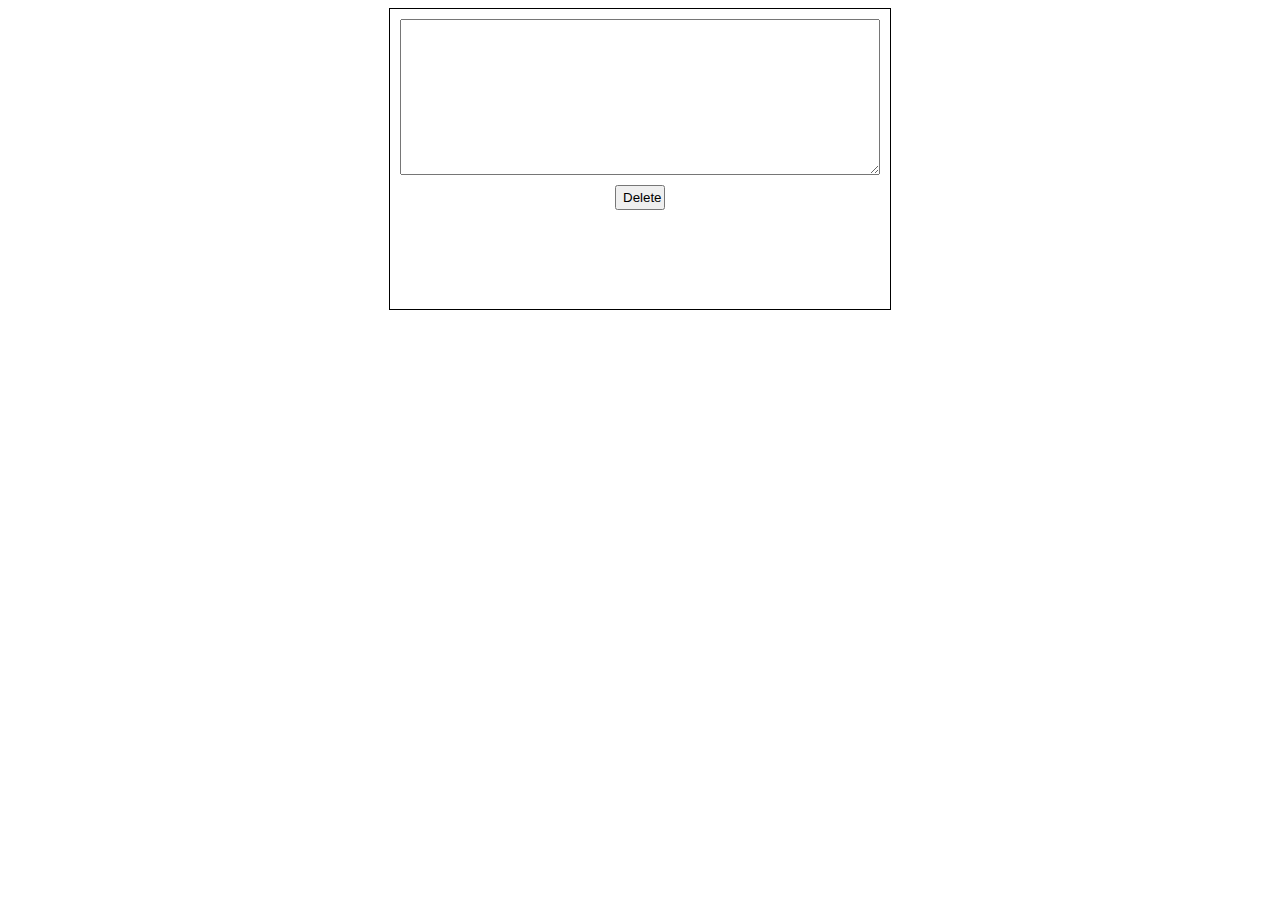
<file: HW05.12/index.html>
<!DOCTYPE html>
<html lang="en">
<head>
    <meta charset="UTF-8">
    <meta http-equiv="X-UA-Compatible" content="IE=edge">
    <meta name="viewport" content="width=device-width, initial-scale=1.0">
    <title>Document</title>
    <link rel="stylesheet" href="style.css">
</head>
<body>
    

<form >
    <textarea name="text" id="" cols="30" rows="10" class="input_text"></textarea>
    <button class="btn_delete">Delete</button>
</form>
    <script src="script.js"></script>
</body>
</html>
</file>
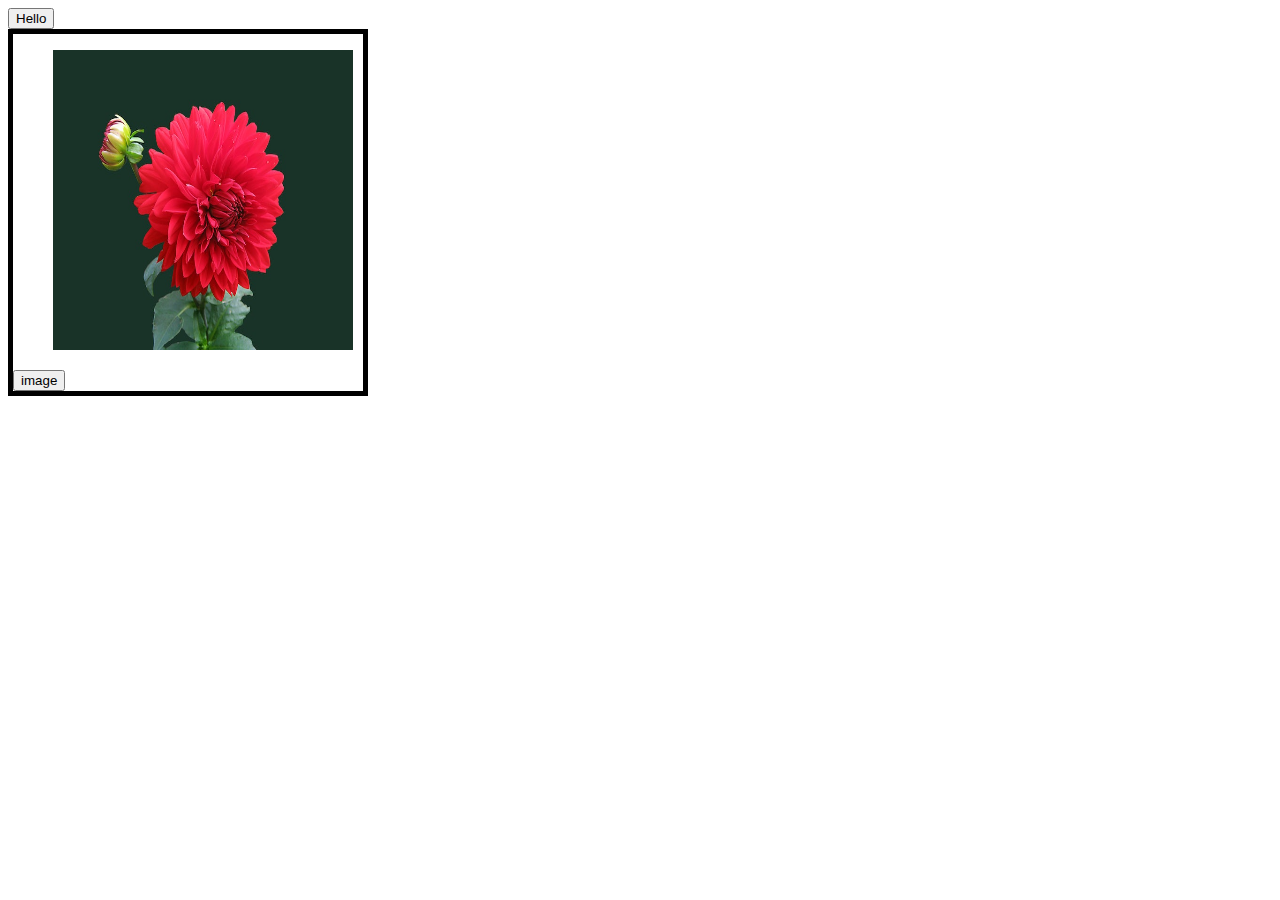
<file: HW07.11/index.html>
<!DOCTYPE html>
<html lang="en">
<head>
    <meta charset="UTF-8">
    <meta http-equiv="X-UA-Compatible" content="IE=edge">
    <meta name="viewport" content="width=device-width, initial-scale=1.0">
    <title>Document</title>
    <link rel="stylesheet" href="./style.css">
</head>
<body>

    <button class="hallo">Hello</button>
    <div class="image1">
      <figure>
        <img src="foto.jpg" alt="" width="300px" height="300px" />
      </figure>
      <button class="clickImage">image</button>
    </div>
    <script src="./javascript.js"></script>
</body>
</html>
</file>
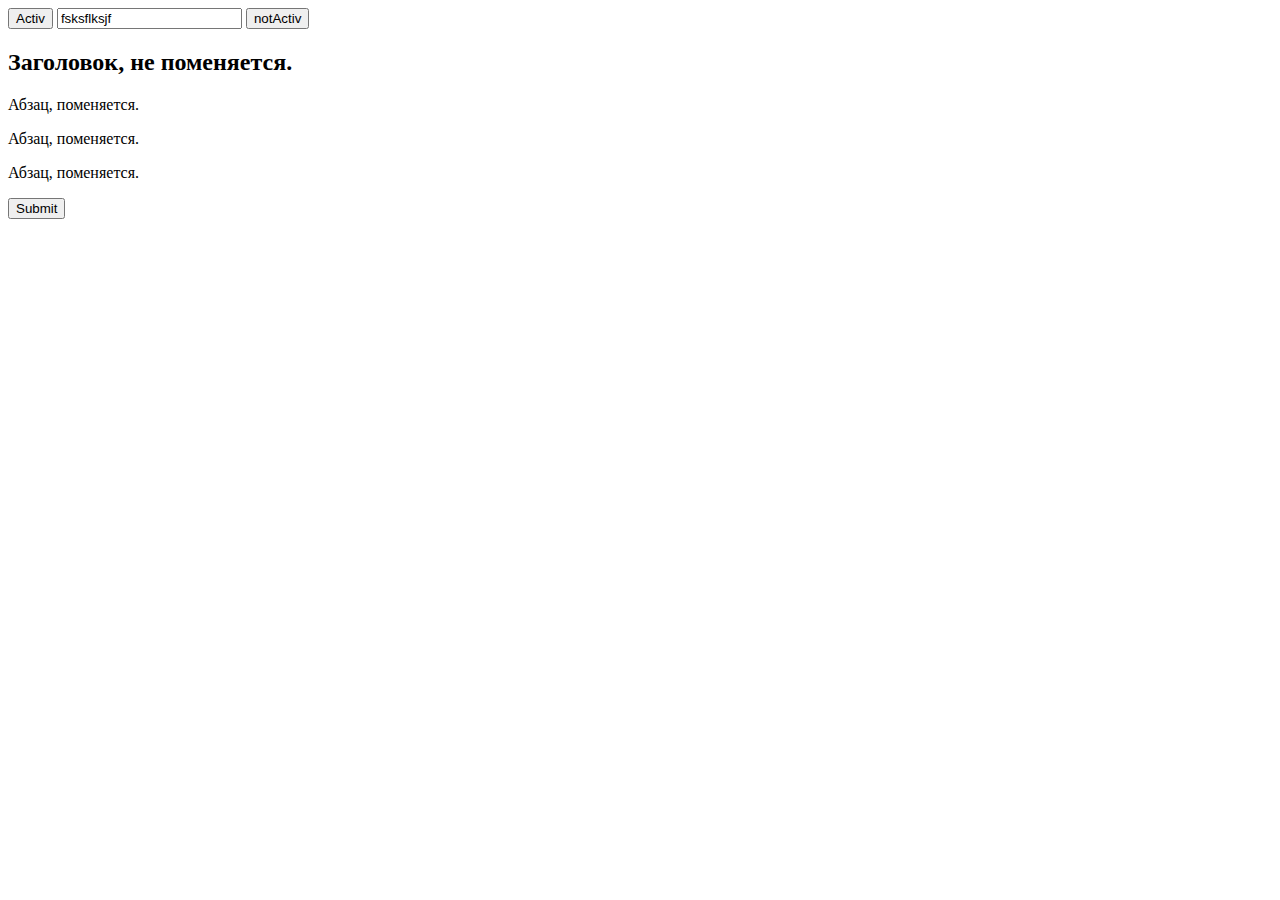
<file: HW11.11/index.html>
<!DOCTYPE html>
<html lang="en">
<head>
    <meta charset="UTF-8">
    <meta http-equiv="X-UA-Compatible" content="IE=edge">
    <meta name="viewport" content="width=device-width, initial-scale=1.0">
    <title>Document</title>
</head>
<body>
    <button class="activ">Activ</button>
    <input type="text" id="inputActiv" value="fsksflksjf" />
    <button class="notActiv">notActiv</button>

    <h2 class="title">Заголовок, не поменяется.</h2>
    <p class="item">Абзац, поменяется.</p>
    <p class="item">Абзац, поменяется.</p>
    <p class="item">Абзац, поменяется.</p>

    <input type="submit" name="" id="sub" />
    <script src="./javascript.js"></script>
</body>
</html>
</file>
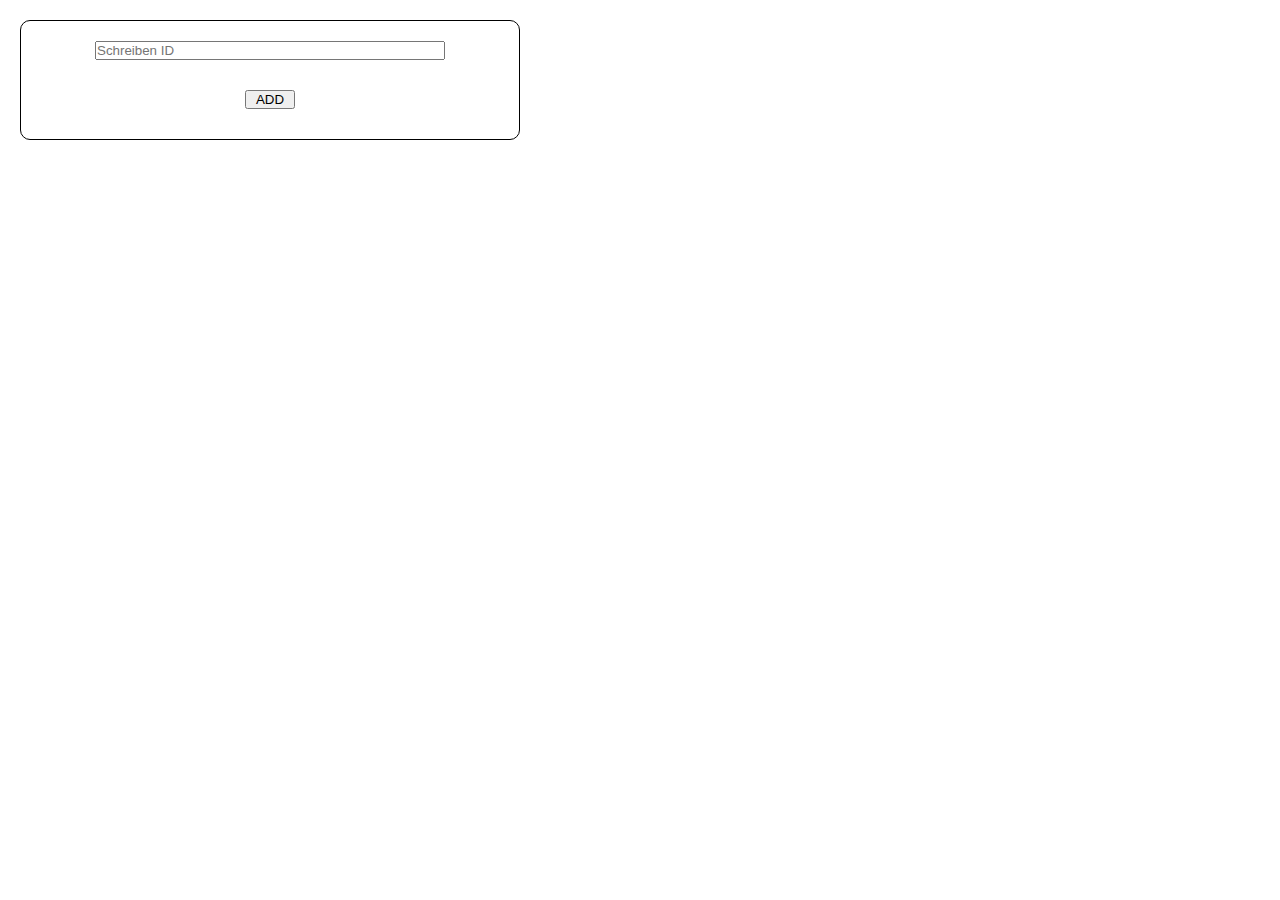
<file: HW20.12/index.html>
<!DOCTYPE html>
<html lang="en">
<head>
    <meta charset="UTF-8">
    <meta http-equiv="X-UA-Compatible" content="IE=edge">
    <meta name="viewport" content="width=device-width, initial-scale=1.0">
    <title>Document</title>
    <link rel="stylesheet" href="style.css">
</head>
<body>
<form class="form">
<input type="text" name="id_name" placeholder="Schreiben ID">
<button class="add_button">ADD</button>

</form>
<div class="root">

</div>

    <script src="index.js"></script>
</body>
</html>
</file>
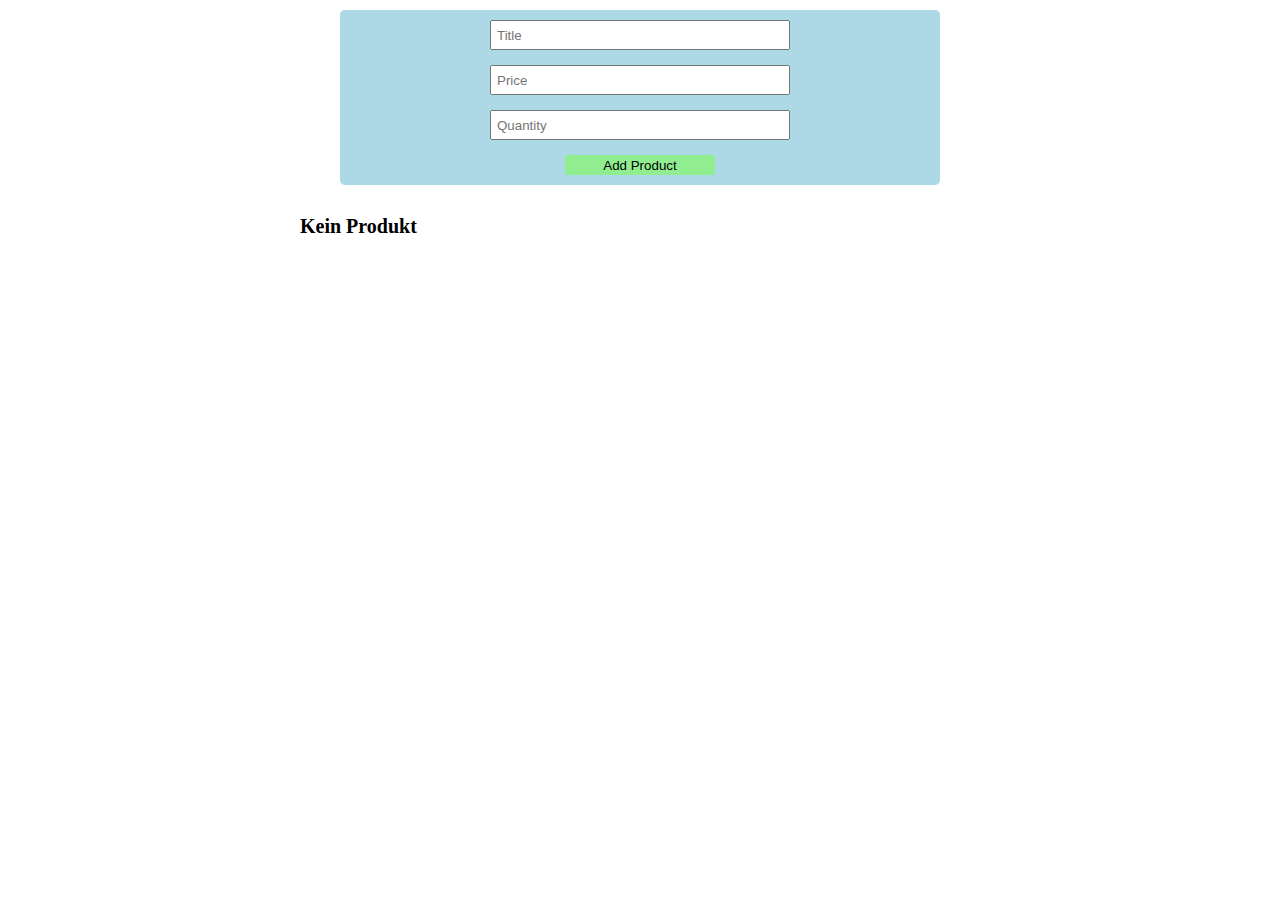
<file: HW28.11/index.html>
<!DOCTYPE html>
<html lang="en">
  <head>
    <meta charset="UTF-8" />
    <meta http-equiv="X-UA-Compatible" content="IE=edge" />
    <meta name="viewport" content="width=device-width, initial-scale=1.0" />
    <title>Document</title>
    <link rel="stylesheet" href="style.css" />
  </head>
  <body>
    <form class="form_prod">
      <input type="text" name="title" placeholder="Title" required />
      <input type="text" name="price" placeholder="Price" required />
      <input type="text" name="quantity" placeholder="Quantity" required />
      <button>Add Product</button>
    </form>
    <div class="product_cards"></div>
    <div class="summeAll"></div>
    <div class="quantityAll"></div>

    <script src="jsscript.js"></script>
  </body>
</html>
</file>
<file: HW05.12/style.css>
form{
    width: 500px;
    height: 300px;
    border: 1px solid black;
    display: flex;
    flex-direction: column;
    margin-left: auto;
    margin-right: auto;
}
.input_text{
    margin: 10px;
}
.btn_delete{
    width: 50px;
    height: 25px;
    margin-left: auto;
    margin-right: auto;
}
</file>
<file: HW07.11/style.css>
.image {
    width: 200px;
   
    border-radius: 50px;
    overflow: hidden;
    
  }
  .image1 {
    border: 5px solid black;
    width: 350px;
  
  }
</file>
<file: HW20.12/style.css>
*{
    padding: 0;
    margin: 0;
    box-sizing: border-box;
}

.form{
    width: 500px;
    border: 1px solid black;
    border-radius: 10px;
    display: flex;
    flex-direction: column;
    margin: 20px;
   align-items: center;
    padding: 10px;
}
.form input{
    width: 350px;
    margin: 10px;
}
.form button{
    width: 50px;
    margin: 20px;
}
.title_style{
    max-width: 400px;
    margin: 10px;
    border: 1px solid black;
    padding: 10px;
    font-size: 22px;
    border-radius: 10px;
}
.container_style{
    max-width: 500px;
    max-height: 400px;
    margin: 20px;
    padding: 10px;
    border: 1px solid black;
    display: flex;
    flex-direction: column;
    align-items: center;
    border-radius: 10px;
}
.price_style{
font-size: 18px;
margin: 10px;
padding: 10px;
max-width: 400px;
}

.description_style{
    margin: 10px;
    padding: 10px;
    font-size: 18px;
    max-width: 400px;

}
.btn_style{
    border: none;
    background-color: lightgreen;
}
</file>
<file: HW28.11/style.css>
* {
  margin: 0;
  padding: 0;
  box-sizing: border-box;
}

.form_prod {
  width: 600px;
  display: flex;
  flex-direction: column;
  padding: 10px;
  gap: 15px;
  align-items: center;
  background-color: lightblue;
  border-radius: 5px;
  margin-left: auto;
  margin-right: auto;
  margin-top: 10px;
}

.form_prod input {
  width: 300px;
  height: 30px;
  padding-left: 5px;
}
.form_prod button {
  width: 150px;
  border-radius: 2px;
  background-color: lightgreen;
  height: 20px;
  border: none;
  cursor: pointer;
}
.product_card {
  width: 200px;
  padding: 10px;
  border: 2px solid black;
  margin: 10px;
  display: flex;
  flex-direction: column;
  justify-content: space-between;
}
.product_cards p {
  padding: 10px;
}

.product_cards p:first-child {
  font-size: 20px;
  font-weight: bold;
  text-transform: capitalize;
}
.product_cards {
  width: 700px;
  display: flex;
  justify-content: space-between;
  margin-left: auto;
  margin-right: auto;
  margin-top: 20px;
}
.summeAll {
  margin-left: 340px;
  margin-top: 10px;

}
.quantityAll {
  margin-left: 340px;
  margin-top: 10px;
}
</file>
